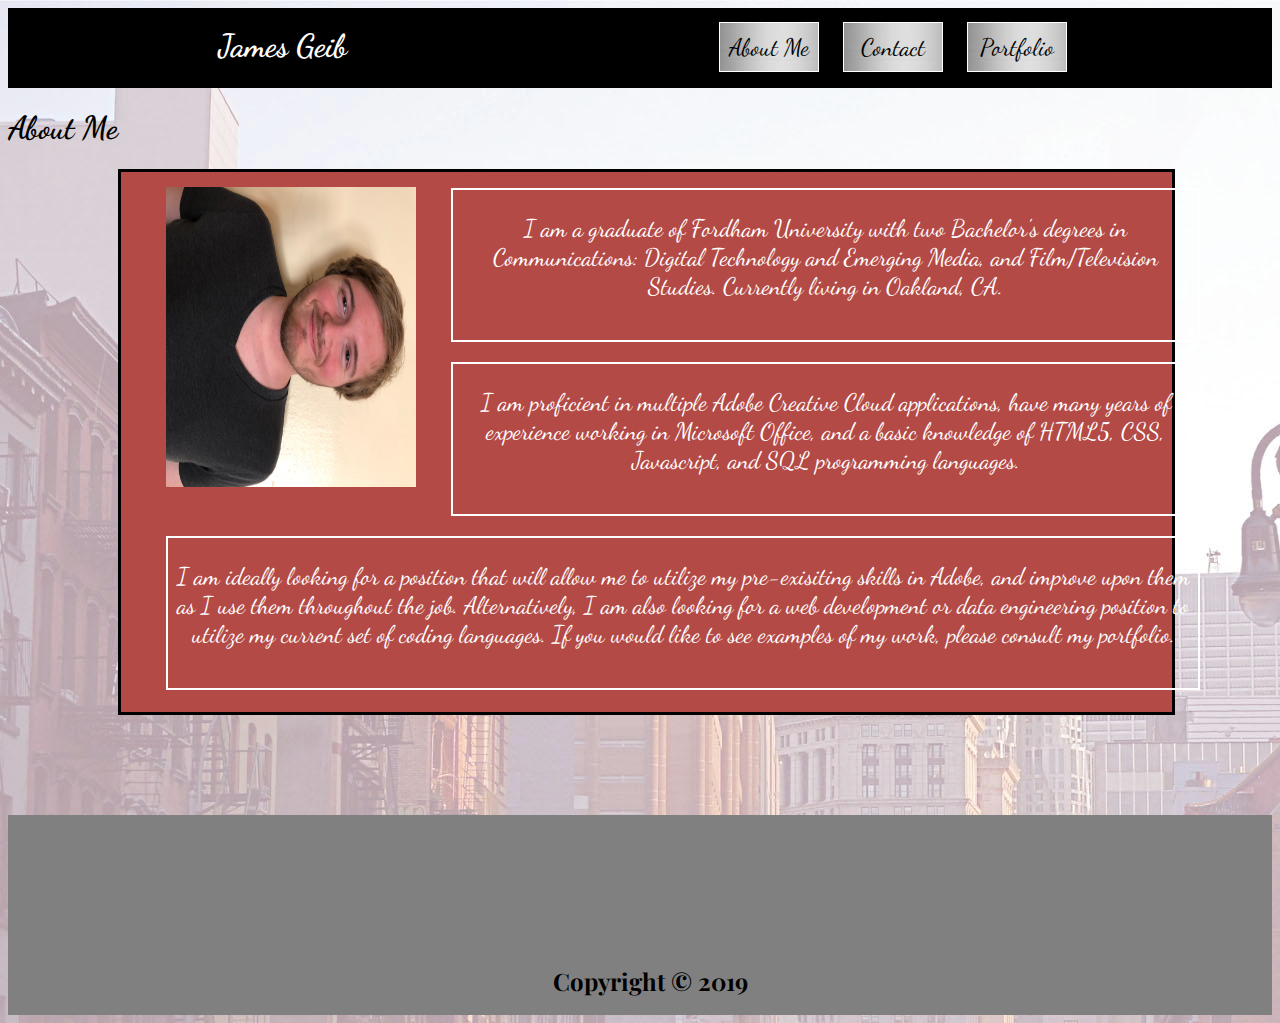
<file: index.html>
<!DOCTYPE html>
<html lang="en">
<head>
    <meta charset="UTF-8">
    <meta name="viewport" content="width=device-width, initial-scale=1.0">
    <meta http-equiv="X-UA-Compatible" content="ie=edge">
    <title>About Me</title>
    <link rel="stylesheet" href="Assets/CSS/style.css">
    <link href="https://fonts.googleapis.com/css?family=Dancing+Script&display=swap" rel="stylesheet">
    <link href="https://fonts.googleapis.com/css?family=Baskervville|Dancing+Script|Playfair+Display&display=swap" rel="stylesheet">
</head>
<body>
    <header>
        <h1 class="name">James Geib</h1>
        <ul>
            <li>
                <a href="index.html">
                    <button class="button">About Me</button>
                </a>
            </li>
            <li>
                <a href="contact.html?">
                    <button class="button">Contact</button>
                </a>
            </li>
            <li>
                <a href="portfolio.html">
                    <button class="button">Portfolio</button>
                </a>
            </li>
        </ul>
      

    </header>

    <div>

        <h1>About Me</h1>
        
        <section id="main">
            <div class="portrait-place">
                <img id="portrait" src="Assets/Images/Portfolio_Portrait.jpeg">
                
            </div>

            <div class="content1">
                <p>
                I am a graduate of Fordham University with two Bachelor's 
                degrees in Communications: Digital Technology and Emerging Media,
                and Film/Television Studies. Currently living in Oakland, CA.
                </p>
            </div>

            <div class="content2">
                <p>
                I am proficient in multiple Adobe Creative Cloud applications,
                have many years of experience working in Microsoft Office, and a basic knowledge of
                HTML5, CSS, Javascript, and SQL programming languages.
                </p>
            </div>
        
            <div class="content3">
                <p>
                I am ideally looking for a position that will allow me
                to utilize my pre-exisiting skills in Adobe, and improve 
                upon them as I use them throughout the job. Alternatively, I am
                also looking for a web development or data engineering position to
                utilize my current set of coding languages. If you would like to see 
                examples of my work, please consult my portfolio.
                </p>
            </div>
        </section>
    
    </div>
    <footer>
        <h2>Copyright © 2019</h2>

    </footer>
   
</body>
</html>
</file>
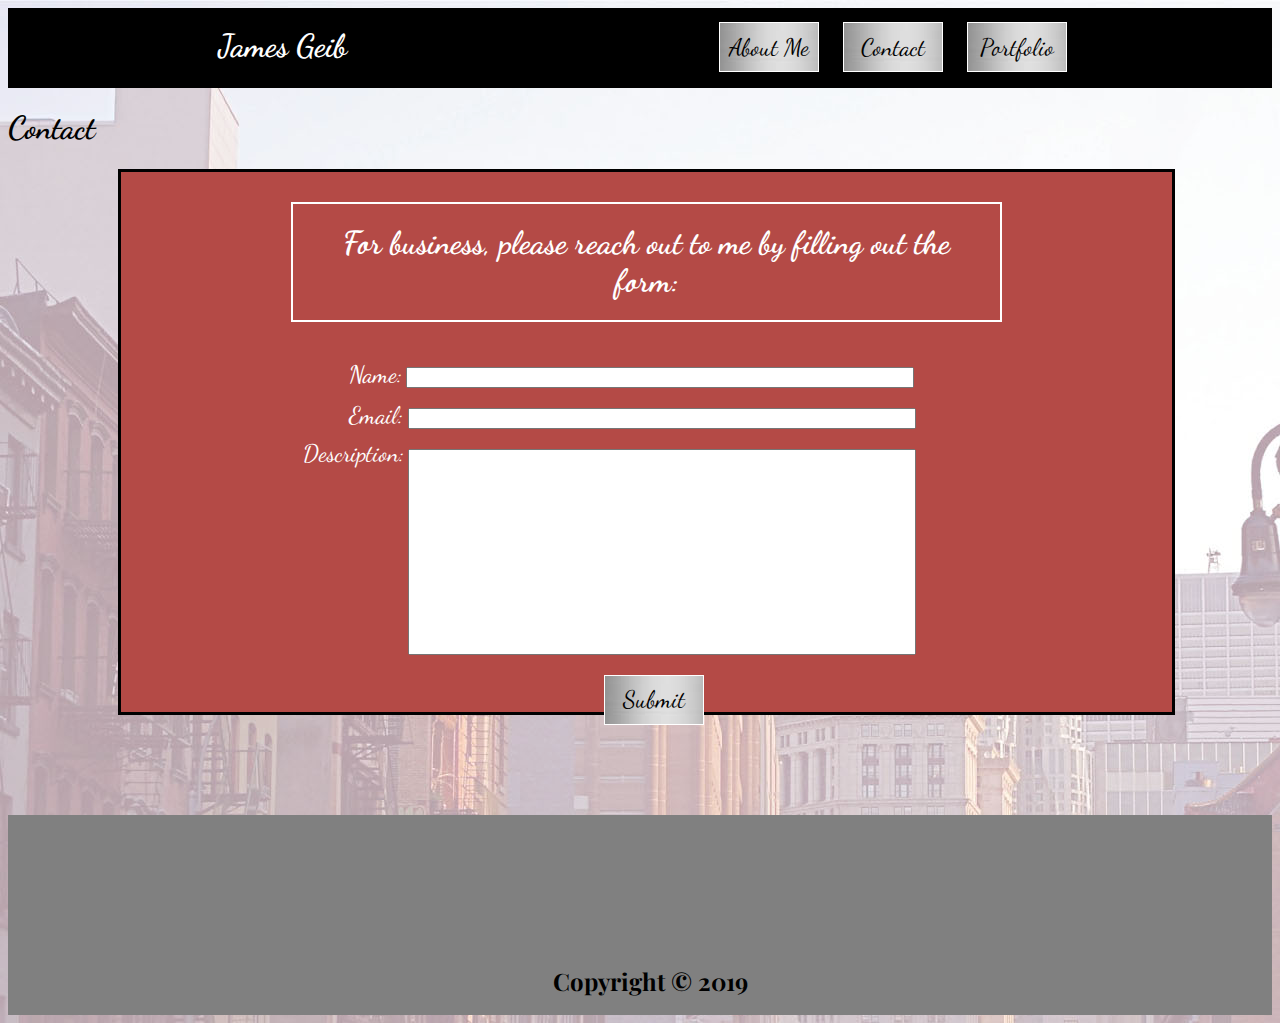
<file: contact.html>
<!DOCTYPE html>
<html lang="en">
<head>
    <meta charset="UTF-8">
    <meta name="viewport" content="width=device-width, initial-scale=1.0">
    <meta http-equiv="X-UA-Compatible" content="ie=edge">
    <title>Contact</title>
    <link rel="stylesheet" href="Assets/CSS/style.css">
    <link href="https://fonts.googleapis.com/css?family=Dancing+Script&display=swap" rel="stylesheet">
    <link href="https://fonts.googleapis.com/css?family=Baskervville|Dancing+Script|Playfair+Display&display=swap" rel="stylesheet">
</head>
<body>
    <header>
            <h1 class="name">James Geib</h1>
        
            
              <ul>
                  <li>
                      <a href="index.html">
                          <button class="button">About Me</button>
                      </a>
                  </li>
                  <li>
                      <a href="contact.html?">
                          <button class="button">Contact</button>
                      </a>
                  </li>
                  <li>
                      <a href="portfolio.html">
                          <button class="button">Portfolio</button>
                      </a>
                  </li>
              </ul>
            
      
    </header>

   
    
    <h1>Contact</h1>
    <section class="contact-main">
        <h1 id="contact-main-header">For business, please reach out to me by filling out the form:</h1>    
        <form>
            <div>
                <label class="name-label">Name:</label>
                    <input id="name-bar">
            </div>
            <div>
                <label class="email-label">Email:</label>    
                    <input id="email-bar">
            </div>
            <div>   
                <label class="descrip-label">Description:</label>    
                    <input id="descrip-bar">
            </div>
            <button id="submit">Submit</button>
        </form>
    </section> 
    <footer>
        <h2>Copyright © 2019</h2>
    </footer>
</body>
</html>
</file>
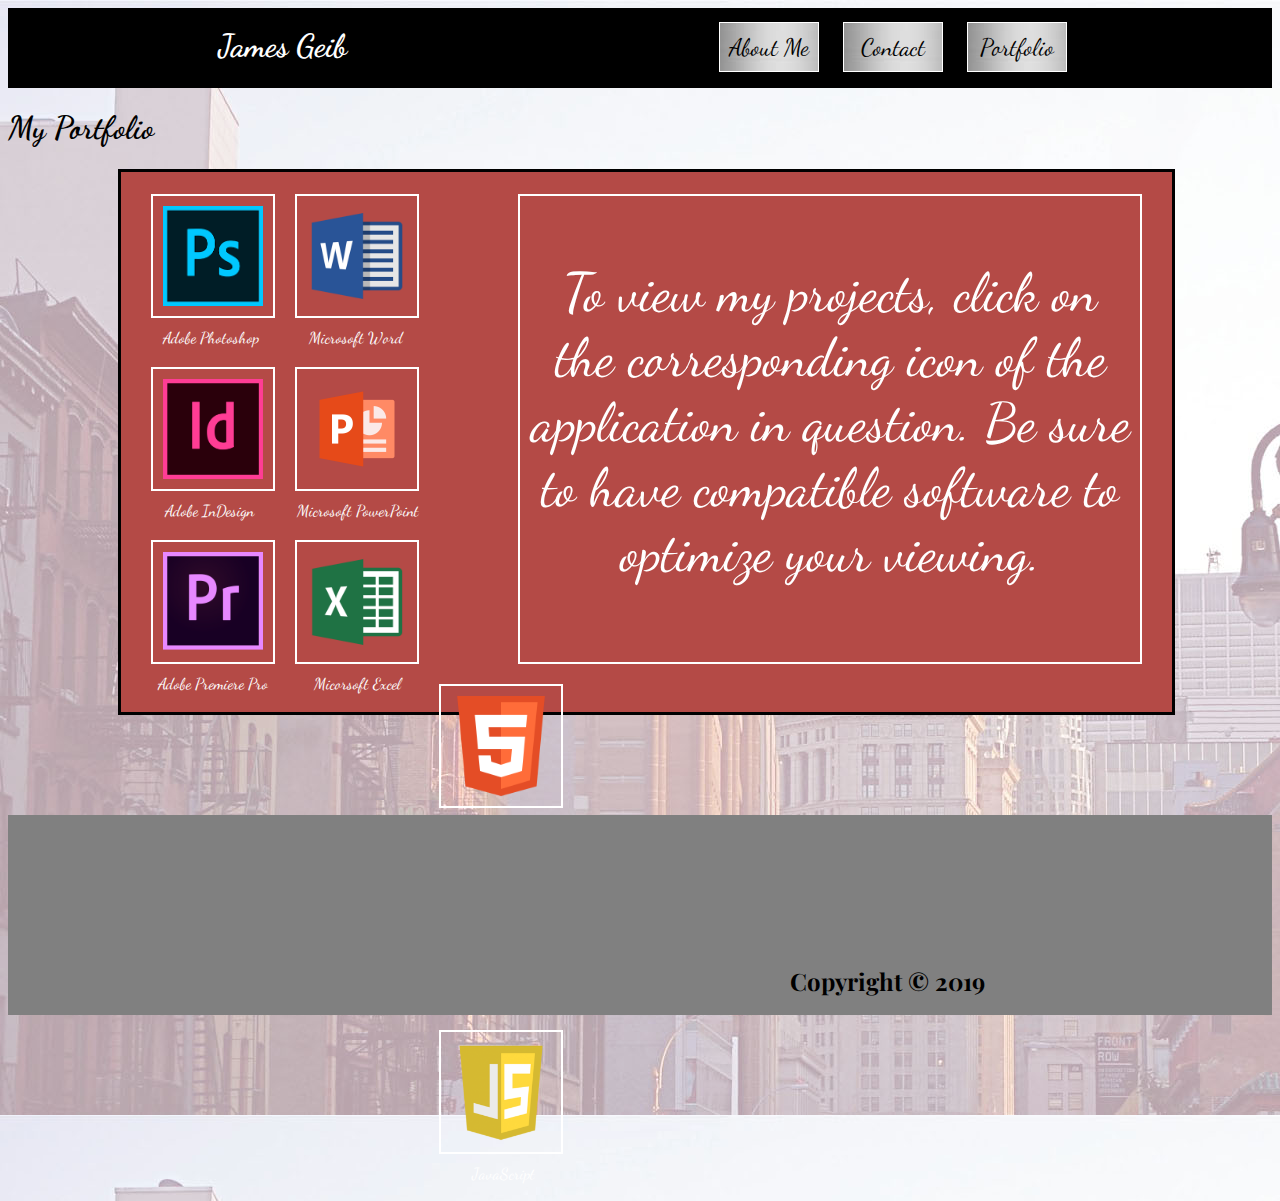
<file: portfolio.html>
<!DOCTYPE html>
<html lang="en">
<head>
    <meta charset="UTF-8">
    <meta name="viewport" content="width=device-width, initial-scale=1.0">
    <meta http-equiv="X-UA-Compatible" content="ie=edge">
    <title>Portfolio</title>
    <link rel="stylesheet" href="Assets/CSS/style.css">
    <link href="https://fonts.googleapis.com/css?family=Dancing+Script&display=swap" rel="stylesheet">
    <link href="https://fonts.googleapis.com/css?family=Baskervville|Dancing+Script|Playfair+Display&display=swap" rel="stylesheet">
</head>
<body>
    <header>
            <h1 class="name">James Geib</h1>
        
             
              <ul>
                  <li>
                      <a href="index.html">
                          <button class="button">About Me</button>
                      </a>
                  </li>
                  <li>
                      <a href="contact.html?">
                          <button class="button">Contact</button>
                      </a>
                  </li>
                  <li>
                      <a href="portfolio.html">
                          <button class="button">Portfolio</button>
                      </a>
                  </li>
              </ul>
            
      
    </header>

   <h1>My Portfolio</h1>

    <section class="portfolio-main">
    
    <div class="portfolio-descrip">
        <p id="portfolio-text">To view my projects, click on the corresponding icon of the application in question.
            Be sure to have compatible software to optimize your viewing. 
        </p>
    </div>
        
    <div class="line1">   
        <div>
        <img id="photoshop" width=200 length=200 src="Assets/Images/PhotoShop_Icon.png">
            <div id="label-div1"><label class="portfolio-label">Adobe Photoshop</label></div> 
        </div> 
    
        <div>
        <img id="indesign" width=200 length=200 src="Assets/Images/Adobe_InDesign_CC_icon.svg.png">
            <div id="label-div2"><label class="portfolio-label">Adobe InDesign</label></div>
        </div>

        <div>
        <img id="premiere" width=200 length=200 src="Assets/Images/Adobe_Premiere_Pro_CC_icon.svg.png">
            <div id="label-div3"><label class="portfolio-label">Adobe Premiere Pro</label></div>
        </div>
    </div>
        
    <div class="line2"> 
        <div>
        <img id="word" width=200 length=200 src="Assets/Images/Dakirby309-Simply-Styled-Microsoft-Word-2013.ico">
            <div id="label-div4"><label class="portfolio-label">Microsoft Word</label></div>
        </div>

        <div>
        <img id="powerpoint" width=200 length=200 src="Assets/Images/microsoft-powerpoint-document-icon-4.png">
            <div id="label-div5"><label class="portfolio-label">Microsoft PowerPoint</label></div>
        </div>

        <div>
        <img id="excel" width=200 length=200 src="Assets/Images/excel-png-office-xlsx-icon-3.png">
            <div id="label-div6"><label class="portfolio-label">Micorsoft Excel</label></div>
        </div>
    </div> 
    
    <div class="line3">
        <div>
        <img id="html5" width=200 length=200 src="Assets/Images/badge-html-5-512.png">
            <div id="label-div7"><label class="portfolio-label">HTML5</label></div>
        </div>

        <div>
        <img id="css3" width=200 length=200 src="Assets/Images/badge-css-3-512.png">
            <div id="label-div8"><label class="portfolio-label">CSS3</label></div>
        </div>

        <div>
        <img id="javascript" width=200 length=200 src="Assets/Images/javascript-icon-png-23.jpg.png">
            <div id="label-div9"><label class="portfolio-label">JavaScript</label></div>
        </div>
    </div>

    </section>
    
    <footer>
        <h2>Copyright © 2019</h2>   
    </footer>

</body>
</html>
</file>
<file: Assets/CSS/style.css>
/* General */

header {
    background-color: black;
    width: 100%;
    display: inline-block;
    height: 80px;
}

.name {
    color: white;
    width: 170px;
    height: 20px;
    margin: 9px;
    padding: 20px 20px 20px 20px;
    /* background-color: blue; */
    font-size: 32px;
    text-align: center;
    position: relative;
    bottom: 10px;
    left: 160px;
}

h1 {
    color: black;
    font-family: 'Dancing Script', cursive;
}

ul {
    float: right;
    position: relative;
    bottom: 90px;
    right: 195px;
}

li {
    position: relative;
    display: inline-block;
}

body {
    background-image: url("../Images/city-backdrop.JPG");
    background-color: rgb(185, 193, 196);
    
}

.button {
    display: inline-block;
    /* padding: 20px; */
    margin: 10px;
    position: relative;
    background-color: lightgray;
    color: black;
    border: 1px solid white;
    font-family: 'Dancing Script', cursive;
    font-size: 24px;
    height: 50px;
    width: 100px;
    background-image: url("../Images/metallic-silver.jpg");
}

.button:hover {
    background-image: url("../Images/metallic-silver-dark.jpg");
    color: white;
}

footer {
    width: 100%;
    height: 200px;
    background-color: gray;
    margin: 100px 0px 0px 0px;
    position: relative;
    
}

h2 {
    text-align: center;
    font-family: 'Playfair Display', serif;
    position: relative;
    top: 150px;
    left: 10px;
}

/* About Me */

#portrait {
   transform: rotate(90deg);
   width: 300px;
   height: 250px;
   position: relative;
   top: 20px;
}

.content1 {
    width: 735px;
    height: 150px;
    padding: 0 5px;
    margin: 10px;
    border: 2px solid white;
    display: inline-block;
    position: relative;
    left: 300px;
    bottom: 268px;
    font-size: 24px;
    color: white;
    text-align: center;
    font-family: 'Dancing Script', cursive;
    
}

.content2 {
    width: 735px;
    height: 150px;
    padding: 0 5px;
    margin: 10px;
    border: 2px solid white;
    display: inline-block;
    position: relative;
    left: 300px;
    bottom: 268px;
    font-size: 24px;
    color: white;
    text-align: center;
    font-family: 'Dancing Script', cursive;
}

.content3 {
    width: 1020px;
    height: 150px;
    padding: 0 5px;
    margin: 10px;
    border: 2px solid white;
    display: inline-block;
    position: relative;
    left: 15px;
    bottom: 268px;
    font-size: 24px;
    color: white;
    text-align: center;
    font-family: 'Dancing Script', cursive;
}

#main {
    background-color: rgb(180, 74, 70);
    width: 80%;
    height: 500px;
    padding: 20px;
    margin: 20px;
    border: 3px solid black;
    position: relative;
    left: 90px;
}

/* Contact */

.contact-main {
    background-color: rgb(180, 74, 70);
    width: 80%;
    height: 500px;
    padding: 20px;
    margin: 20px;
    border: 3px solid black;
    position: relative;
    left: 90px;
}

#contact-main-header {
    color: white;
    font-size: 32px;
    padding: 20px 20px;
    margin: 10px 150px;
    position: relative;
    text-align: center;
    border: 2px solid white;
    
}

form {
    text-align: center;
    position: relative;
    top: 25px;
    right: 15px;
}

#name-bar {
    width: 500px;
    margin: 10px 0;
    
}

#email-bar {
    width: 500px;
    margin: 10px 0;
    position: relative;
    left: 1px;
    
}

#descrip-bar {
    width: 500px;
    margin: 10px 0;
    height: 200px;
    position: relative;
    right: 22px;
}

.name-label {
    color: white;
    font-size: 24px;
    font-family: 'Dancing Script', cursive;
}

.email-label {
    color: white;
    font-size: 24px;
    font-family: 'Dancing Script', cursive;
}

.descrip-label {
    color: white;
    font-size: 24px;
    font-family: 'Dancing Script', cursive;
    position: relative;
    right: 22px;
    bottom: 95px;
}

#submit {
    background-image: url("../Images/metallic-silver.jpg");
    color: black;
    font-family: 'Dancing Script', cursive;
    width: 100px;
    height: 50px;
    font-size: 24px;
    position: relative;
    left: 22px;
    margin: 10px 0;
    border: 1px solid white;
}

#submit:hover {
    background-image: url("../Images/metallic-silver-dark.jpg");
    color: white;

}
/* Portfolio */

.portfolio-main {
    background-color: rgb(180, 74, 70);
    width: 80%;
    height: 500px;
    padding: 20px;
    margin: 20px;
    border: 3px solid black;
    position: relative;
    left: 90px;
}

#photoshop {
    width: 100px;
    height: 100px;
    float: left;
    margin: 20px 10px 10px 10px;
    border: 2px solid white;
    padding: 10px;
}

#indesign {
    width: 100px;
    height: 100px;
    float: left;
    margin: 20px 10px 10px 10px;
    border: 2px solid white;
    padding: 10px;
}

#premiere {
    width: 100px;
    height: 100px;
    float: left;
    margin: 20px 10px 10px 10px;
    border: 2px solid white;
    padding: 10px;
}

#word {
    width: 100px;
    height: 100px;
    float: left;
    margin: 20px 10px 10px 10px;
    border: 2px solid white;
    padding: 10px;
}

#powerpoint {
    width: 100px;
    height: 100px;
    float: left;
    margin: 20px 10px 10px 10px;
    border: 2px solid white;
    padding: 10px;
}

#excel {
    width: 100px;
    height: 100px;
    float: left;
    margin: 20px 10px 10px 10px;
    border: 2px solid white;
    padding: 10px;
}

#html5 {
    width: 100px;
    height: 100px;
    float: left;
    margin: 20px 10px 10px 10px;
    border: 2px solid white;
    padding: 10px;
}

#css3 {
    width: 100px;
    height: 100px;
    float: left;
    margin: 20px 10px 10px 10px;
    border: 2px solid white;
    padding: 10px;
}

#javascript {
    width: 100px;
    height: 100px;
    float: left;
    margin: 20px 10px 10px 10px;
    border: 2px solid white;
    padding: 10px;
}

.portfolio-label {
    float: left;
    font-family: 'Dancing Script', cursive;
    color: white;

}

.line1 {
    float: left;
    position: relative;
    bottom: 18px;
}

.line2 {
    float: left;
    position: relative;
    bottom: 18px;
}

.line3 {
    float: left;
    position: relative;
    bottom: 18px;
}

.portfolio-descrip {
    float: right;
    border: 2px solid white;
    margin: 10px;
    padding: 10px;
    width: 600px;
    position: relative;
    bottom: 8px;
    height: 446px;
}

#portfolio-text {
    color: white;
    font-family: 'Dancing Script', cursive;
    font-size: 54px;
    text-align: center;
}

#label-div1 {
    position: relative;
    left: 22px;    
}

#label-div2 {
    position: relative;
    left: 24px; 
}

#label-div3 {
    position: relative;
    left: 17px; 
}

#label-div4 {
    position: relative;
    left: 24px; 
}

#label-div5 {
    position: relative;
    left: 12px;
}

#label-div6 {
    position: relative;
    left: 29px; 
}

#label-div7 {
    position: relative;
    left: 48px; 
}

#label-div8 {
    position: relative;
    left: 55px;
}

#label-div9 {
    position: relative;
    left: 43px;
}
</file>
